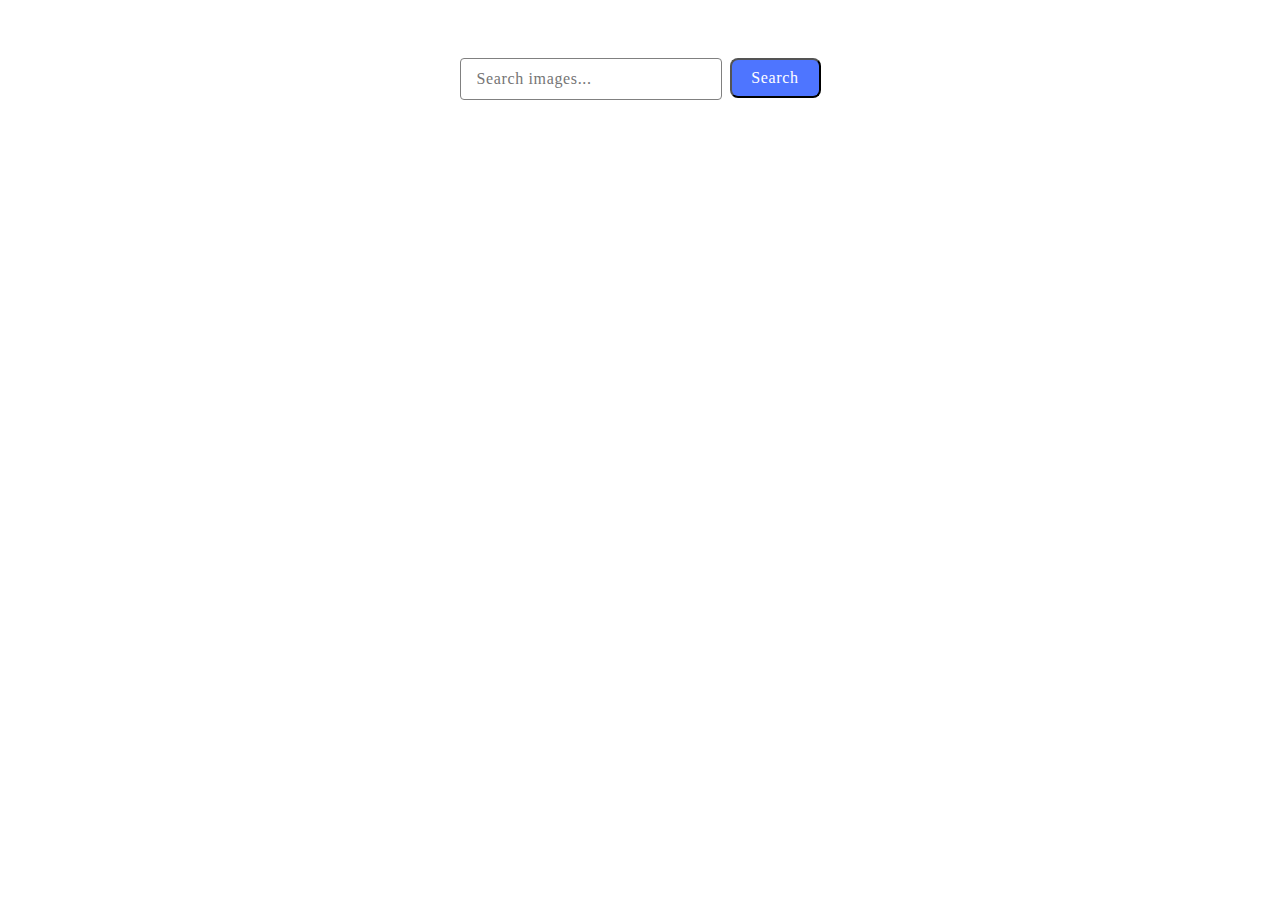
<file: src/index.html>
<!DOCTYPE html>
<html lang="en">

<head>
  <meta charset="UTF-8" />
  <link rel="icon" type="image/svg+xml" href="/favicon.svg" />
  <meta name="viewport" content="width=device-width, initial-scale=1.0" />
  <title>Vanilla App Template</title>
  <link rel="stylesheet" href="./css/styles.css" />
</head>

<body>
  <form class="search-form">
    <div class="form-group">
      <input type="text" id="gsearch" name="query" class="searchform" placeholder="Search images...">
    </div>
    <button type="submit" class="submitbutton">Search</button>
  </form>

  <ul class="gallery"></ul>

  <div class="animate">
    <div class="more-loadbutton">
      <button type="submit" class="load_more">Load more</button>
    </div>
    <div class="spinner">
      <span class="loader-anim"></span>
      <span class="loader">Loading</span>
    </div>
  </div>
  <!-- <load ="partials/header.html" /> -->

  <!-- Loads the specified .html file -->
  <!-- <load ="partials/vite-promo.html" /> -->

  <script type="module" src="./main.js"></script>
</body>

</html>
</file>
<file: src/css/styles.css>
/**
  |============================
  | include css partials with
  | default @import url()
  |============================
*/
/* @import url('./reset.css');
@import url('./vite-promo.css');
@import url('./header.css'); */

/* :root {
  font-family: Inter, Avenir, Helvetica, Arial, sans-serif;
  font-size: 16px;
  line-height: 24px;
  font-weight: 400;

  color: #242424;
  background-color: rgba(255, 255, 255, 0.87);

  font-synthesis: none;
  text-rendering: optimizeLegibility;
  -webkit-font-smoothing: antialiased;
  -moz-osx-font-smoothing: grayscale;
  -webkit-text-size-adjust: 100%;
} */

.loader-anim {
  transform: rotateZ(45deg);
  perspective: 1000px;
  border-radius: 50%;
  width: 48px;
  height: 48px;
  color: #fff;
}

.loader-anim:before,
.loader-anim:after {
  content: '';
  display: block;
  position: absolute;
  top: 0;
  left: 0;
  width: inherit;
  height: inherit;
  border-radius: 50%;
  transform: rotateX(70deg);
  animation: 1s spin linear infinite;
}

.loader-anim:after {
  color: #FF3D00;
  transform: rotateY(70deg);
  animation-delay: .4s;
}

@keyframes rotate {
  0% {
    transform: translate(-50%, -50%) rotateZ(0deg);
  }

  100% {
    transform: translate(-50%, -50%) rotateZ(360deg);
  }
}

@keyframes rotateccw {
  0% {
    transform: translate(-50%, -50%) rotate(0deg);
  }

  100% {
    transform: translate(-50%, -50%) rotate(-360deg);
  }
}

@keyframes spin {

  0%,
  100% {
    box-shadow: .2em 0px 0 0px currentcolor;
  }

  12% {
    box-shadow: .2em .2em 0 0 currentcolor;
  }

  25% {
    box-shadow: 0 .2em 0 0px currentcolor;
  }

  37% {
    box-shadow: -.2em .2em 0 0 currentcolor;
  }

  50% {
    box-shadow: -.2em 0 0 0 currentcolor;
  }

  62% {
    box-shadow: -.2em -.2em 0 0 currentcolor;
  }

  75% {
    box-shadow: 0px -.2em 0 0 currentcolor;
  }

  87% {
    box-shadow: .2em -.2em 0 0 currentcolor;
  }
}

.loader-anim {
  font-size: 48px;
  display: inline-block;
  font-family: Arial, Helvetica, sans-serif;
  font-weight: bold;
  color: #FF3D00;
  letter-spacing: 2px;
  position: relative;
}

.loader-anim::after {
  content: 'Loading';
  position: absolute;
  left: 0;
  top: 0;
  color: #FFF;
  width: 100%;
  height: 100%;
  overflow: hidden;
  box-sizing: border-box;
  animation: animloader 10s ease-in infinite;
}

@keyframes animloader {
  0% {
    width: 0%;
  }

  100% {
    width: 100%;
  }
}

.animate {

  text-align: center;


}

.loader {
  font-size: 48px;
  display: inline-block;
  font-family: Arial, Helvetica, sans-serif;
  font-weight: bold;
  color: #FF3D00;
  letter-spacing: 2px;
  position: relative;
}

.loader::after {
  content: 'Loading';
  position: absolute;
  left: 0;
  top: 0;
  color: #FFF;
  width: 100%;
  height: 100%;
  overflow: hidden;
  box-sizing: border-box;
  animation: animloader 10s ease-in infinite;
}

@keyframes animloader {
  0% {
    width: 0%;
  }

  100% {
    width: 100%;
  }
}

.search-form {
  display: flex;
  justify-content: center;
}

.searchform {
  width: 242px;
  /* height: 40px; */
  color: #808080;
  font-family: Montserrat;
  font-size: 16px;
  font-style: normal;
  font-weight: 400;
  line-height: 24px;
  /* 150% */
  letter-spacing: 0.64px;
  border-radius: 4px;
  border: 1px solid #808080;
  margin-left: 600px;
  margin-right: 8px;
  padding-left: 16px;
  padding-top: 8px;
  padding-bottom: 8px;
  margin-top: 50px;
  margin-bottom: 50px;
  margin-left: auto;

}

.submitbutton {
  width: 91px;
  height: 40px;
  border-radius: 8px;
  background: #4E75FF;
  color: #FFF;
  font-family: Montserrat;
  font-size: 16px;
  font-style: normal;
  font-weight: 500;
  line-height: 24px;
  /* 150% */
  letter-spacing: 0.64px;
  margin-top: 50px;
  margin-bottom: 50px;


}

.form-group {}

.gallery {
  list-style-type: none;
  display: flex;
  flex-wrap: wrap;
  /* width: 1128px;
  height: 700px; */
  gap: 24px;
  row-gap: 24px;
  padding: 24px, 156px;
  align-items: center;
  justify-content: center;
  /* width: 1440px;
  height: 1320px; */
}

.title {
  display: flex;
  gap: 10px;
  font-size: 12px;
  justify-content: center;
}

.value {
  display: flex;
  flex-wrap: wrap;
  align-items: center;
  justify-content: center;
}

.gallery-image {}

.gallery-item {
  border-color: black;
}

.load_more {
  width: 150px;
  height: 40px;
  border-radius: 8px;
  background: #4E75FF;
  color: #FFF;
  font-family: Montserrat;
  font-size: 16px;
  font-style: normal;
  font-weight: 500;
  line-height: 24px;
  /* 150% */
  letter-spacing: 0.64px;
  visibility: hidden;
}

.spinner {
  visibility: hidden;
}
</file>
